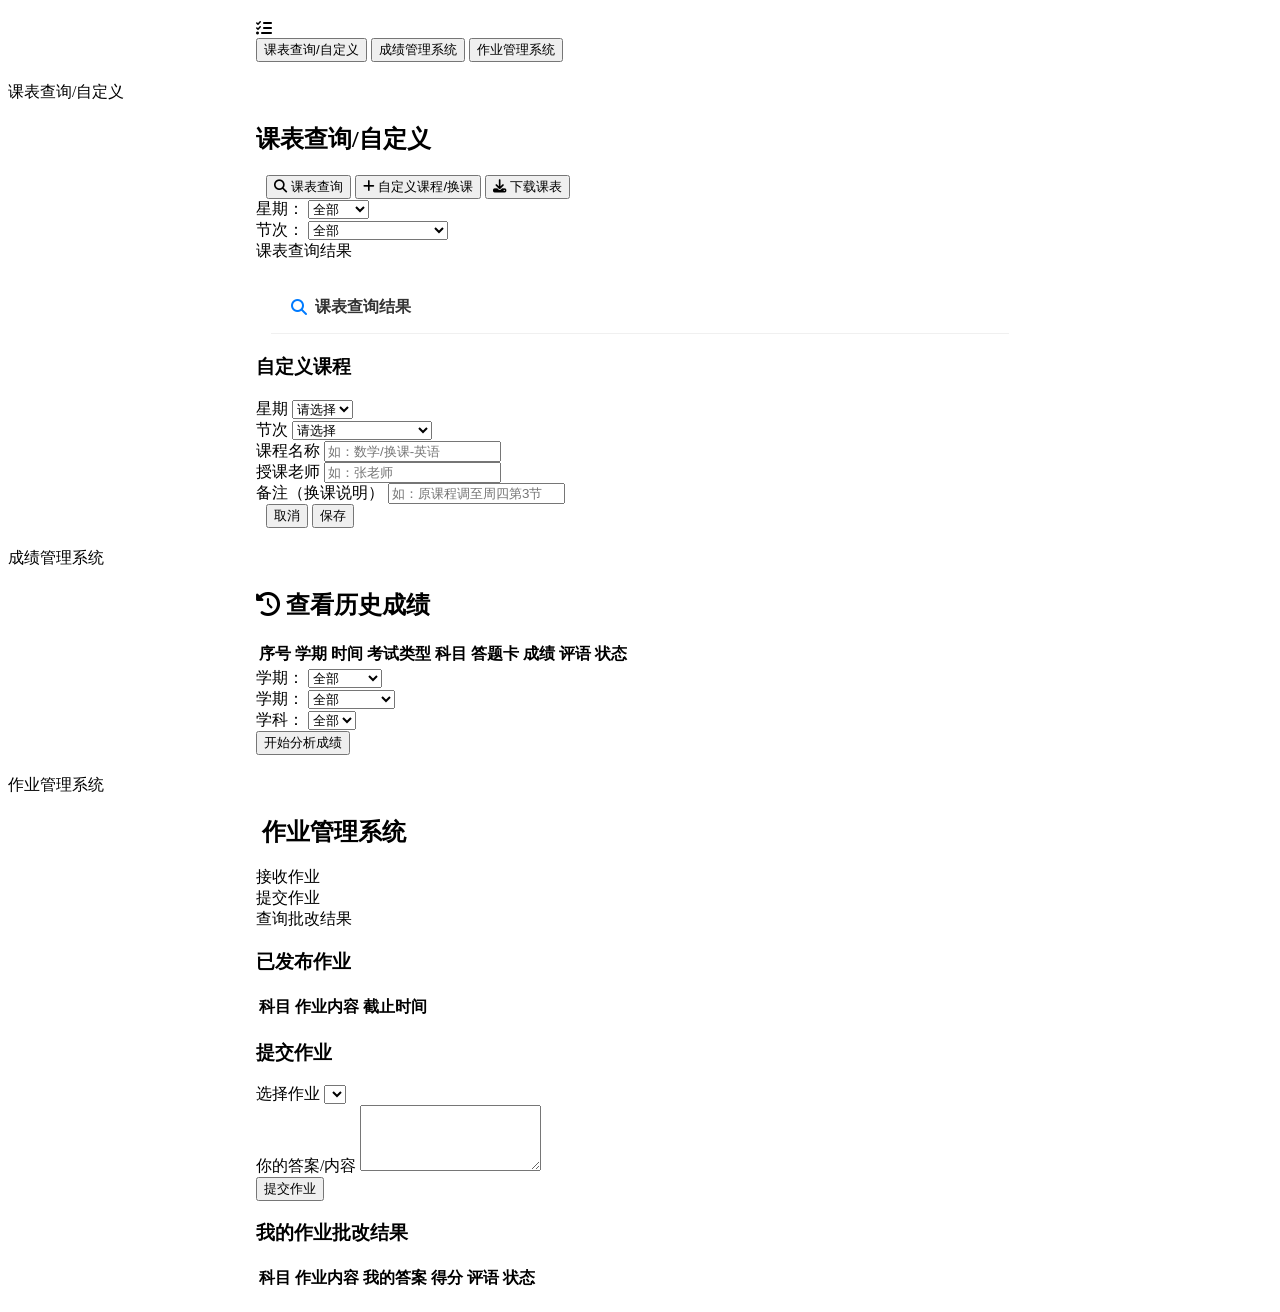
<file: tasks.html>
<!DOCTYPE html>
<html lang="zh-CN">
<head>
    <meta charset="UTF-8">
    <meta name="viewport" content="width=device-width, initial-scale=1.0">
    <title>个人学习事物管理</title>
    <!-- 字体链接 -->
    <link rel="preconnect" href="https://fonts.googleapis.com">
    <link rel="preconnect" href="https://fonts.gstatic.com" crossorigin>
    <link href="https://fonts.googleapis.com/css2?family=Inter:wght@300;400;500;600;700&family=Poppins:wght@500;600;700&display=swap" rel="stylesheet">
    <!-- 图标库 -->
    <link rel="stylesheet" href="https://cdnjs.cloudflare.com/ajax/libs/font-awesome/6.5.1/css/all.min.css">
</head>
<body>
<!--个人学习事务管理--> 
    <div class="page" id="page-tasks">
        <div class="container" style="max-width: 768px; margin: 20px auto; padding: 0 15px;">    
            <div class="tasks">                                   
                <i class="fas fa-tasks tasks-icon"></i>

                    <div class="tasks-menu">
                        <button onclick="go('page-schedule')">课表查询/自定义</button>
                        <button onclick="go('page-mark')">成绩管理系统</button>
                        <button onclick="go('page-homework')">作业管理系统</button>
                    </div>
                </div>    
            </div>
        </div>        
    
            课表查询/自定义
            <div class="page" id="page-schedule">    
                <div class="container" style="max-width: 768px; margin: 20px auto; padding: 0 15px;">
                    <div class="schedule-header">
                        <h2 class="schedule-title">课表查询/自定义</h2>
                        <button class="btn btn-primary" id="quersyScheduleBtn" style="margin-left: 10px;">                                  
                            <i class="fas fa-search"></i> 课表查询                             
                        </button>
                        <button class="btn btn-primary" id="customCourseBtn" style="margin-middle: 10px;">
                            <i class="fas fa-plus"></i> 自定义课程/换课
                        </button>
                        <button class="btn btn-success" id="downloadScheduleBtn" style="margin-right: 10px;">
                            <i class="fas fa-download"></i> 下载课表    
                        </button>
                    </div>

            <!-- 筛选区域 -->
            <div class="schedule-filters">
                <div class="filter-group">
                    <label for="weekdayFilter">星期：</label>
                    <select id="weekdayFilter" class="filter-select">
                        <option value="">全部</option>
                        <option value="Monday">星期一</option>
                        <option value="Tuesday">星期二</option>
                        <option value="Wednesday">星期三</option>
                        <option value="Thursday">星期四</option>
                        <option value="Friday">星期五</option>
                    </select>
                </div>
            <div class="filter-group">
                <label for="sectionFilter">节次：</label>
                <select id="sectionFilter" class="filter-select">
                    <option value="">全部</option>
                    <option value="1">第1节 (08:00-08:40)</option>
                    <option value="2">第2节 (08:50-09:30)</option>
                    <option value="3">第3节 (10:00-10:40)</option>
                    <option value="4">第4节 (10:50-11:30)</option>
                    <option value="5">第5节 (14:20-15:00)</option>
                    <option value="6">第6节 (15:10-15:50)</option>
                    <option value="7">第7节 (16:00-16:40)</option>
                    <option value="8">第8节 (16:50-17:30)</option>
                </select>
            </div>
        </div>
                    
        课表查询结果
        <div id="queryScheduleResult" class="schedule-result" style="margin-top: 20px;">
            <div class="container" style="max-width: 768px; margin: 20px auto; padding: 0 15px;">
                <div class="result-header" style="display: flex; justify-content: space-between; align-items: center; padding: 15px 20px; border-bottom: 1px solid #f0f0f0; background: #fff; border-radius: 8px 8px 0 0;">
                    <h3 class="result-title" style="margin: 0; font-size: 16px; color: #333; font-weight: 600; display: flex; align-items: center;">
                        <i class="fas fa-search" style="color: #007bff; margin-right: 8px;"></i> 课表查询结果
                        <span id="resultKeyword" style="font-size: 14px; color: #666; margin-left: 10px;"></span>
                    </h3>
                    <div class="result-actions">
                </div>
             </div>  

           <div id="resultList" class="result-list" style="margin-top: 15px;"> 
           </div>

           <div id="emptyTip" class="empty-tip" style="text-align: center; padding: 40px 0; color: #999; display: none;">
            <i class="fas fa-inbox" style="font-size: 48px; margin-bottom: 15px; opacity: 0.5;"></i>
            <p>暂无匹配的课表数据</p>
        </div>
    </div>
</div>     
                

        <!-- 自定义/换课弹窗 -->
        <div class="modal-overlay" id="courseModal">
            <div class="modal">
                <h3 class="modal-title" id="modalTitle">自定义课程</h3>
                <form id="courseForm">
                    <div class="form-group">
                        <label class="form-label">星期</label>
                        <select id="modalWeekday" class="form-input" required>
                            <option value="">请选择</option>
                            <option value="Monday">星期一</option>
                            <option value="Tuesday">星期二</option>
                            <option value="Wednesday">星期三</option>
                            <option value="Thursday">星期四</option>
                            <option value="Friday">星期五</option>
                        </select>
                    </div>
                    <div class="form-group">
                        <label class="form-label">节次</label>
                        <select id="modalSection" class="form-input" required>
                            <option value="">请选择</option>
                            <option value="1">第1节 (08:00-08:40)</option>
                            <option value="2">第2节 (08:50-09:30)</option>
                            <option value="3">第3节 (10:00-10:40)</option>
                            <option value="4">第4节 (10:50-11:30)</option>
                            <option value="5">第5节 (14:20-15:00)</option>
                            <option value="6">第6节 (15:10-15:50)</option>
                            <option value="7">第7节 (16:00-16:40)</option>
                            <option value="8">第8节 (16:50-17:30)</option>
                        </select>
                    </div>
                    <div class="form-group">
                        <label class="form-label">课程名称</label>
                        <input type="text" id="modalCourseName" class="form-input" placeholder="如：数学/换课-英语" required>
                    </div>
                    <div class="form-group">
                        <label class="form-label">授课老师</label>
                        <input type="text" id="modalTeacher" class="form-input" placeholder="如：张老师">
                    </div> 
                    <div class="form-group">
                        <label class="form-label">备注（换课说明）</label>
                        <input type="text" id="modalRemark" class="form-input" placeholder="如：原课程调至周四第3节">
                    </div>
                        <input type="hidden" id="editMode" value="false">
                    <div class="modal-footer">
                        <button type="button" class="btn btn-secondary" id="closeModal" style="margin-left: 10px;">取消</button>
                        <button type="submit" class="btn btn-primary" style="margin-right: 10px;">保存</button>
                    </div>
                </form>
            </div>
        </div>
    </div>              
</div>                         
   
    成绩管理系统
    <div class="page" id="page-mark">            
        <div class="container" style="max-width: 768px; margin: 20px auto; padding: 0 15px;">
             <div class="mark-header">
                 <h2 class="title">             
                     <i class="fas fa-history"></i> 查看历史成绩        
                 </h2>
             </div>    

        <!-- 我的成绩记录 -->
        <table class="record-table">
            <thead>
                <tr>
                    <th>序号</th>
                    <th>学期</th>
                    <th>时间</th>
                    <th>考试类型</th>                     
                    <th>科目</th>                     
                    <th>答题卡</th>                     
                    <th>成绩</th>
                    <th>评语</th>
                    <th>状态</th>
                </tr>
            </thead>
            <tbody id="recordList">
                <!-- 记录会自动渲染在这里 -->
            </tbody>
        </table>

        <div id="noData" class="no-data" style="display: none;">
            暂无记录 
        </div>
                        
        <!-- 筛选区域 -->
            <div class="schedule-fliters">
                <div class="filter-group">
                    <label for="semesterFilter">学期：</label>
                    <select id="semesterFilter" class="filter-select">
                        <option value="">全部</option>
                        <option value="the first semester">第一学期</option>
                        <option value="the second semester">第二学期</option>
                        <option value="the third semester">第三学期</option>
                        <option value="the fourth semester">第四学期</option>
                        <option value="the fifth semester">第五学期</option>
                        <option value="the sixth semester">第六学期</option>
                    </select>
                </div> 
            </div> 
              <div class="schedule-fliters">                                      
                  <div class="filter-group">                                              
                      <label for="semesterFilter">学期：</label>                                              
                      <select id="examTypeFilter" class="filter-select">                                                      
                          <option value="">全部</option>                                                       
                          <option value="the first semester">第一次月考</option>                                                       
                          <option value="the second semester">期中考</option>                                                       
                          <option value="the third semester">第二次月考</option>                                                      
                          <option value="the fourth semester">期末考</option>                                                                      
                    </select>                              
                </div>
            </div>       
              <div class="schedule-fliters">                     
                <div class="filter-group">                         
                    <label for="subjectFilter">学科：</label>                         
                    <select id="subjectFilter" class="filter-select">                             
                        <option value="">全部</option>                              
                        <option value="Chinese">语文</option>                              
                        <option value="math">数学</option>                              
                        <option value="English">英语</option>                             
                        <option value="physics">物理</option>                            
                        <option value="chemistry">化学</option>
                        <option value="biology">生物</option>
                        <option value="politics">政治</option>                                                     
                        <option value="history">历史</option>                         
                        <option value="geography">地理</option>
                    </select> 
                </div>
             </div>

                <button class="btn-analyze" onclick="analyzeScore()">开始分析成绩</button>

            <!-- 分析结果 -->
            <div class="result-box" id="result" style="display:none;">
                <div class="result-title">📊 成绩统计结果</div>
                <div class="score-info">平均分：<span id="avg"></span></div>
                <div class="score-info">总分：<span id="total"></span></div>
                <div class="score-info">及格科目数：<span id="passCount"></span></div>
                <div class="score-info weak-info">薄弱/不及格科目：<span class="weak-list" id="weak"></span></div>
                <div class="score-info pass-info">待提升科目：<span class="pass-list" id="medium"></span></div>
                <div class="score-info good-info">优势科目：<span class="good-list" id="good"></span></div>
            </div>
        </div>     
    </div>            

    作业管理系统
    <div class="page" id="page-homework">            
        <div class="container" style="max-width: 768px; margin: 20px auto; padding: 0 15px;">
            <div class="homework-header">
                <h2 class="title">
                    <i class="fas fa-homework"></i> 作业管理系统
                </h2>
            </div>  

    <div class="tabs">
        <div class="tab active" onclick="go(0)">接收作业</div>
        <div class="tab" onclick="go(1)">提交作业</div>
        <div class="tab" onclick="go(2)">查询批改结果</div>
    </div>

    <!-- 接收作业 -->
    <div class="page active" id="page0">
        <h3>已发布作业</h3>
        <table class="table" id="taskList">
            <thead>
                <tr>
                    <th>科目</th>
                    <th>作业内容</th>
                    <th>截止时间</th>
                </tr>
            </thead>
            <tbody></tbody>
        </table>
    </div>

    <!-- 提交作业 -->
    <div class="page" id="page1">
        <h3>提交作业</h3>
        <div class="form-group">
            <label>选择作业</label>
            <select class="form-control" id="taskId"></select>
        </div>
        <div class="form-group">
            <label>你的答案/内容</label>
            <textarea class="form-control" id="answer" rows="4"></textarea>
        </div>
        <button class="btn" onclick="submitTask()">提交作业</button>
    </div>

    <!-- 查询批改结果 -->
    <div class="page" id="page2">
        <h3>我的作业批改结果</h3>
            <table class="table">
                <thead>
                    <tr>
                        <th>科目</th>
                        <th>作业内容</th>
                        <th>我的答案</th>
                        <th>得分</th>
                        <th>评语</th>
                        <th>状态</th>
                    </tr>
                </thead>
                    <tbody id="resultList"></tbody>
                </table>
            </div>
        </div>
    </div> 
<script>
// ==========================
// 全局数据存储（本地模拟）
// ==========================
let scheduleData = [
  { weekday: "Monday", section: 1, courseName: "数学", teacher: "李老师", remark: "" },
  { weekday: "Wednesday", section: 3, courseName: "英语", teacher: "王老师", remark: "" },
  { weekday: "Friday", section: 5, courseName: "物理", teacher: "张老师", remark: "" }
];

let scoreData = [
  { semester: "第一学期", time: "2025-01", examType: "期末考", subject: "数学", score: 92, comment: "基础扎实", status: "已查" },
  { semester: "第二学期", time: "2025-07", examType: "第二次月考", subject: "语文", score: 85, comment: "阅读需提升", status: "已查" },
  { semester: "第一学期", time: "2024-12", examType: "期中考", subject: "英语", score: 78, comment: "一般", status: "已查" }
];

let homeworkData = {
  tasks: [
    { id: 1, subject: "数学", content: "习题1-10题", deadline: "2026-03-25" },
    { id: 2, subject: "英语", content: "背单词U10", deadline: "2026-03-22" }
  ],
  submissions: [
    { subject: "数学", answer: "已完成", score: 88, comment: "步骤完整", status: "已批改" }
  ]
};

// ==========================
// 通用页面切换（go 函数）
// ==========================
function go(pageId) {
  document.querySelectorAll('.page').forEach(p => p.style.display = 'none');
  if (typeof pageId === 'number') {
    document.querySelectorAll('.tabs .page')[pageId].style.display = 'block';
  } else {
    document.getElementById(pageId).style.display = 'block';
  }
}

// ==========================
// 课表查询 & 渲染
// ==========================
function renderScheduleResult(data) {
  const resultList = document.getElementById('resultList');
  const emptyTip = document.getElementById('emptyTip');
  resultList.innerHTML = '';

  if (!data || data.length === 0) {
    emptyTip.style.display = 'block';
    return;
  }
  emptyTip.style.display = 'none';

  data.forEach(item => {
    const div = document.createElement('div');
    div.className = 'schedule-item';
    div.innerHTML = `
      <div>${item.weekday === 'Monday' ? '星期一' : 
           item.weekday === 'Tuesday' ? '星期二' : 
           item.weekday === 'Wednesday' ? '星期三' : 
           item.weekday === 'Thursday' ? '星期四' : '星期五'}</div>
      <div>第${item.section}节</div>
      <div>${item.courseName}</div>
      <div>${item.teacher || '—'}</div>
      <div>${item.remark || '—'}</div>
      <button onclick="editCourse('${item.weekday}',${item.section})">编辑</button>
    `;
    resultList.appendChild(div);
  });
}

// 课表查询
function querySchedule() {
  const weekday = document.getElementById('weekdayFilter').value;
  const section = document.getElementById('sectionFilter').value;

  let filtered = scheduleData;
  if (weekday) filtered = filtered.filter(x => x.weekday === weekday);
  if (section) filtered = filtered.filter(x => x.section == section);

  renderScheduleResult(filtered);
}

// ==========================
// 自定义课程 / 编辑课程
// ==========================
let editMode = false;
let editWeekday = "";
let editSection = 0;

function openCourseModal() {
  document.getElementById('courseModal').style.display = 'flex';
  document.getElementById('editMode').value = 'false';
  document.getElementById('courseForm').reset();
  editMode = false;
}

function editCourse(weekday, section) {
  const item = scheduleData.find(x => x.weekday === weekday && x.section == section);
  if (!item) return;

  document.getElementById('modalWeekday').value = item.weekday;
  document.getElementById('modalSection').value = item.section;
  document.getElementById('modalCourseName').value = item.courseName;
  document.getElementById('modalTeacher').value = item.teacher;
  document.getElementById('modalRemark').value = item.remark;

  document.getElementById('editMode').value = 'true';
  editWeekday = weekday;
  editSection = section;
  editMode = true;

  document.getElementById('courseModal').style.display = 'flex';
}

// 关闭弹窗
function closeModal() {
  document.getElementById('courseModal').style.display = 'none';
}

// 保存自定义课程
document.getElementById('courseForm').addEventListener('submit', function(e) {
  e.preventDefault();

  const weekday = document.getElementById('modalWeekday').value;
  const section = document.getElementById('modalSection').value;
  const courseName = document.getElementById('modalCourseName').value.trim();
  const teacher = document.getElementById('modalTeacher').value.trim();
  const remark = document.getElementById('modalRemark').value.trim();

  if (!weekday || !section || !courseName) return;

  if (editMode) {
    const index = scheduleData.findIndex(x => x.weekday === editWeekday && x.section == editSection);
    if (index !== -1) {
      scheduleData[index] = { weekday, section, courseName, teacher, remark };
    }
  } else {
    scheduleData.push({ weekday, section, courseName, teacher, remark });
  }

  closeModal();
  querySchedule();
});

// ==========================
// 成绩管理：渲染成绩
// ==========================
function renderScoreList(data) {
  const list = document.getElementById('recordList');
  const noData = document.getElementById('noData');
  list.innerHTML = '';

  if (!data || data.length === 0) {
    noData.style.display = 'block';
    return;
  }
  noData.style.display = 'none';

  data.forEach((item, i) => {
    const tr = document.createElement('tr');
    tr.innerHTML = `
      <td>${i + 1}</td>
      <td>${item.semester}</td>
      <td>${item.time}</td>
      <td>${item.examType}</td>
      <td>${item.subject}</td>
      <td>可查看</td>
      <td>${item.score}</td>
      <td>${item.comment}</td>
      <td>${item.status}</td>
    `;
    list.appendChild(tr);
  });
}

// 成绩过滤
function filterScore() {
  const semester = document.getElementById('semesterFilter').value;
  const examType = document.getElementById('examTypeFilter').value;
  const subject = document.getElementById('subjectFilter').value;

  let filtered = scoreData;
  if (semester) filtered = filtered.filter(x => x.semester === semester);
  if (examType) filtered = filtered.filter(x => x.examType === examType);
  if (subject) filtered = filtered.filter(x => x.subject === subject);

  renderScoreList(filtered);
}

// 成绩分析
function analyzeScore() {
  const resultBox = document.getElementById('result');
  if (scoreData.length === 0) return;

  const scores = scoreData.map(x => Number(x.score));
  const avg = (scores.reduce((a, b) => a + b, 0) / scores.length).toFixed(1);
  const total = scores.reduce((a, b) => a + b, 0);
  const passCount = scores.filter(x => x >= 60).length;

  const weak = scoreData.filter(x => x.score < 60).map(x => x.subject).join(' / ');
  const medium = scoreData.filter(x => x.score >= 60 && x.score < 80).map(x => x.subject).join(' / ');
  const good = scoreData.filter(x => x.score >= 80).map(x => x.subject).join(' / ');

  document.getElementById('avg').innerText = avg;
  document.getElementById('total').innerText = total;
  document.getElementById('passCount').innerText = passCount;
  document.getElementById('weak').innerText = weak || '无';
  document.getElementById('medium').innerText = medium || '无';
  document.getElementById('good').innerText = good || '无';

  resultBox.style.display = 'block';
}

// ==========================
// 作业管理：渲染作业
// ==========================
function renderTaskList() {
  const select = document.getElementById('taskId');
  const tbody = document.querySelector('#page0 tbody');
  select.innerHTML = '';
  tbody.innerHTML = '';

  homeworkData.tasks.forEach(item => {
    select.innerHTML += `<option value="${item.id}">${item.subject} - ${item.content}</option>`;
    tbody.innerHTML += `
      <tr>
        <td>${item.subject}</td>
        <td>${item.content}</td>
        <td>${item.deadline}</td>
      </tr>
    `;
  });
}

// 提交作业
function submitTask() {
  const taskId = document.getElementById('taskId').value;
  const answer = document.getElementById('answer').value.trim();
  if (!taskId || !answer) return alert('请选择作业并填写内容');

  const task = homeworkData.tasks.find(x => x.id == taskId);
  if (!task) return;

  homeworkData.submissions.push({
    subject: task.subject,
    answer,
    score: '—',
    comment: '待批改',
    status: '待批改'
  });

  alert('提交成功！');
  renderResultList();
}

// 渲染批改结果
function renderResultList() {
  const tbody = document.querySelector('#page2 tbody');
  tbody.innerHTML = '';

  homeworkData.submissions.forEach(item => {
    tbody.innerHTML += `
      <tr>
        <td>${item.subject}</td>
        <td>—</td>
        <td>${item.answer}</td>
        <td>${item.score}</td>
        <td>${item.comment}</td>
        <td>${item.status}</td>
      </tr>
    `;
  });
}

// ==========================
// 页面加载时初始化
// ==========================
window.onload = function() {
  go('page-tasks');
  renderTaskList();
  renderResultList();
  renderScoreList(scoreData);
  renderScheduleResult(scheduleData);
};
</body>
</html>
                                          </script>
</file>
